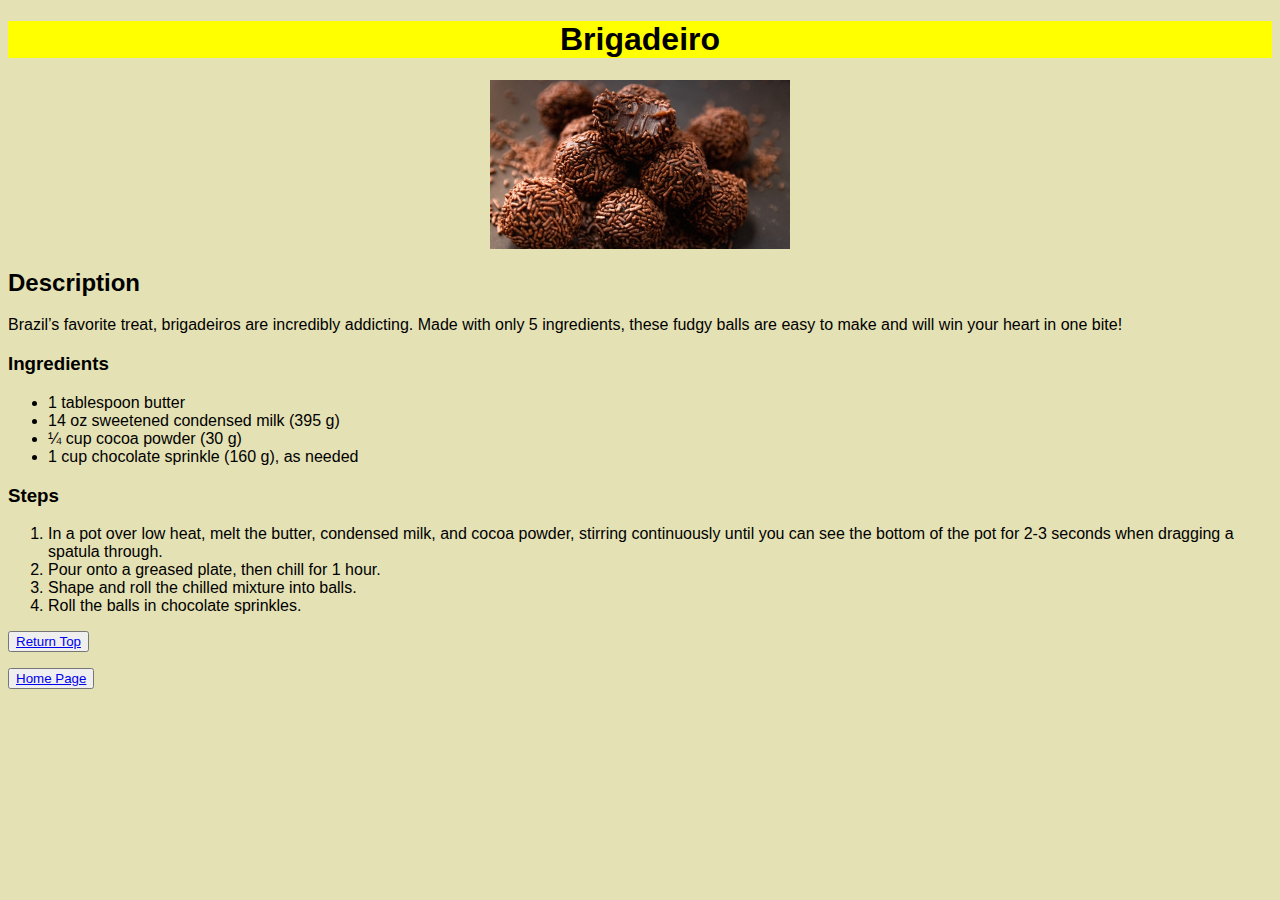
<file: Recipes/brigadeiro.html>
<!DOCTYPE html>
<html lang="en">
<head>
    <meta charset="UTF-8">
    <meta http-equiv="X-UA-Compatible" content="IE=edge">
    <meta name="viewport" content="width=device-width, initial-scale=1.0">
    <title>Brigadeiro</title>
    <link rel="stylesheet" href="../styles.css">
</head>
<body>
    <h1 id="header">Brigadeiro</h1>
    <img src="../images/brigadeiro.jpg" alt="">
    <h2>Description</h2>
    <p>Brazil’s favorite treat, brigadeiros are incredibly addicting. Made with only 5 ingredients, these fudgy balls are easy to make and will win your heart in one bite!</p>
    <h3>Ingredients</h3>
    <ul>
        <li>1 tablespoon butter</li>
        <li>14 oz sweetened condensed milk (395 g)</li>
        <li>¼ cup cocoa powder (30 g)</li>
        <li>1 cup chocolate sprinkle (160 g), as needed</li>
    </ul>
    <h3>Steps</h3>
    <ol>
        <li>In a pot over low heat, melt the butter, condensed milk, and cocoa powder, stirring continuously until you can see the bottom of the pot for 2-3 seconds when dragging a spatula through.</li>
        <li>Pour onto a greased plate, then chill for 1 hour.</li>
        <li>Shape and roll the chilled mixture into balls.</li>
        <li>Roll the balls in chocolate sprinkles.</li>
    </ol>
<button><a href="#header">Return Top</a></button>
<p></p>
<button><a href="../index.html">Home Page</a></button>
</body>
</html>
</file>
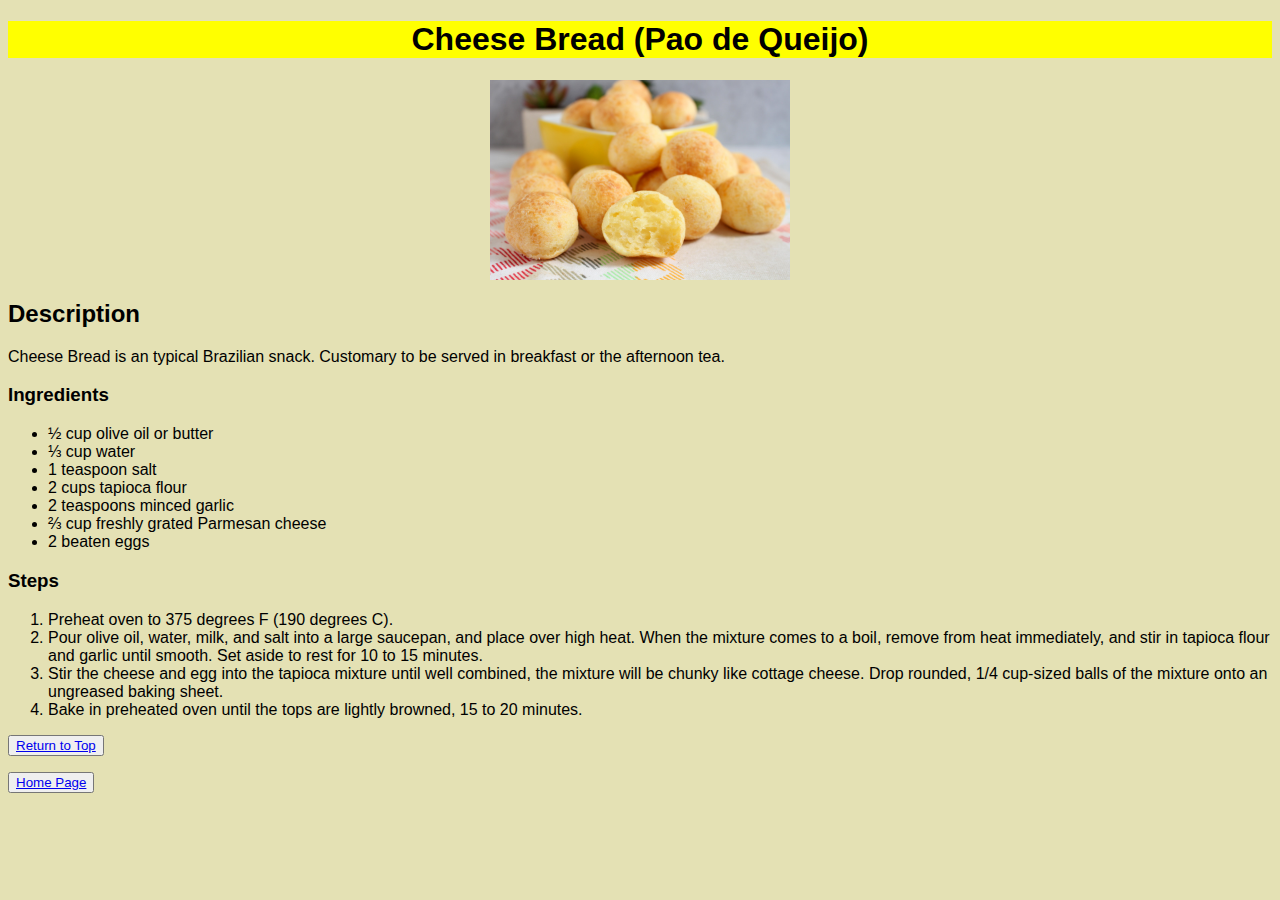
<file: Recipes/cheese-bread.html>
<!DOCTYPE html>
<html lang="en">
<head>
    <meta charset="UTF-8">
    <meta http-equiv="X-UA-Compatible" content="IE=edge">
    <meta name="viewport" content="width=device-width, initial-scale=1.0">
    <title>Cheese Bread</title>
    <link rel="stylesheet" href="../styles.css">
</head>
<body>
    <h1 id='header'>Cheese Bread (Pao de Queijo)</h1>
    <img src="../images/pao-de-queijo.jpg" alt="">
    <h2>Description</h2>
    <p>Cheese Bread is an typical Brazilian snack. Customary to be served in breakfast or the afternoon tea.</p>
    <h3>Ingredients</h3>    
    <ul>
        <li>½ cup olive oil or butter </li>
        <li>⅓ cup water </li>
        <li>1 teaspoon salt </li>
        <li>2 cups tapioca flour </li>
        <li>2 teaspoons minced garlic </li>
        <li>⅔ cup freshly grated Parmesan cheese </li>
        <li>2 beaten eggs</li>
    </ul> 
    <h3>Steps</h3>
    <ol>
        <li>Preheat oven to 375 degrees F (190 degrees C).</li>
        <li>Pour olive oil, water, milk, and salt into a large saucepan, and place over high heat. When the mixture comes to a boil, remove from heat immediately, and stir in tapioca flour and garlic until smooth. Set aside to rest for 10 to 15 minutes.</li>
        <li>Stir the cheese and egg into the tapioca mixture until well combined, the mixture will be chunky like cottage cheese. Drop rounded, 1/4 cup-sized balls of the mixture onto an ungreased baking sheet.</li>
        <li>Bake in preheated oven until the tops are lightly browned, 15 to 20 minutes.</li>
    </ol> 
<button><a href="#header">Return to Top</a></button>
<p></p>
<button><a href="../index.html">Home Page</a></button>
</body>
</html>
</file>
<file: styles.css>
body {
    background-color: rgb(228, 225, 180);
    font-family: -apple-system, BlinkMacSystemFont, 'Segoe UI', Roboto, Oxygen, Ubuntu, Cantarell, 'Open Sans', 'Helvetica Neue', sans-serif;
}
h1 {
    text-align: center;
    font-weight: bold;
    background-color: yellow;
}
img {
    display: block;
    margin-left: auto;
    margin-right: auto;
    width: 300px;
}
h2 {
    font-family: Arial, Helvetica, sans-serif;
}
</file>
